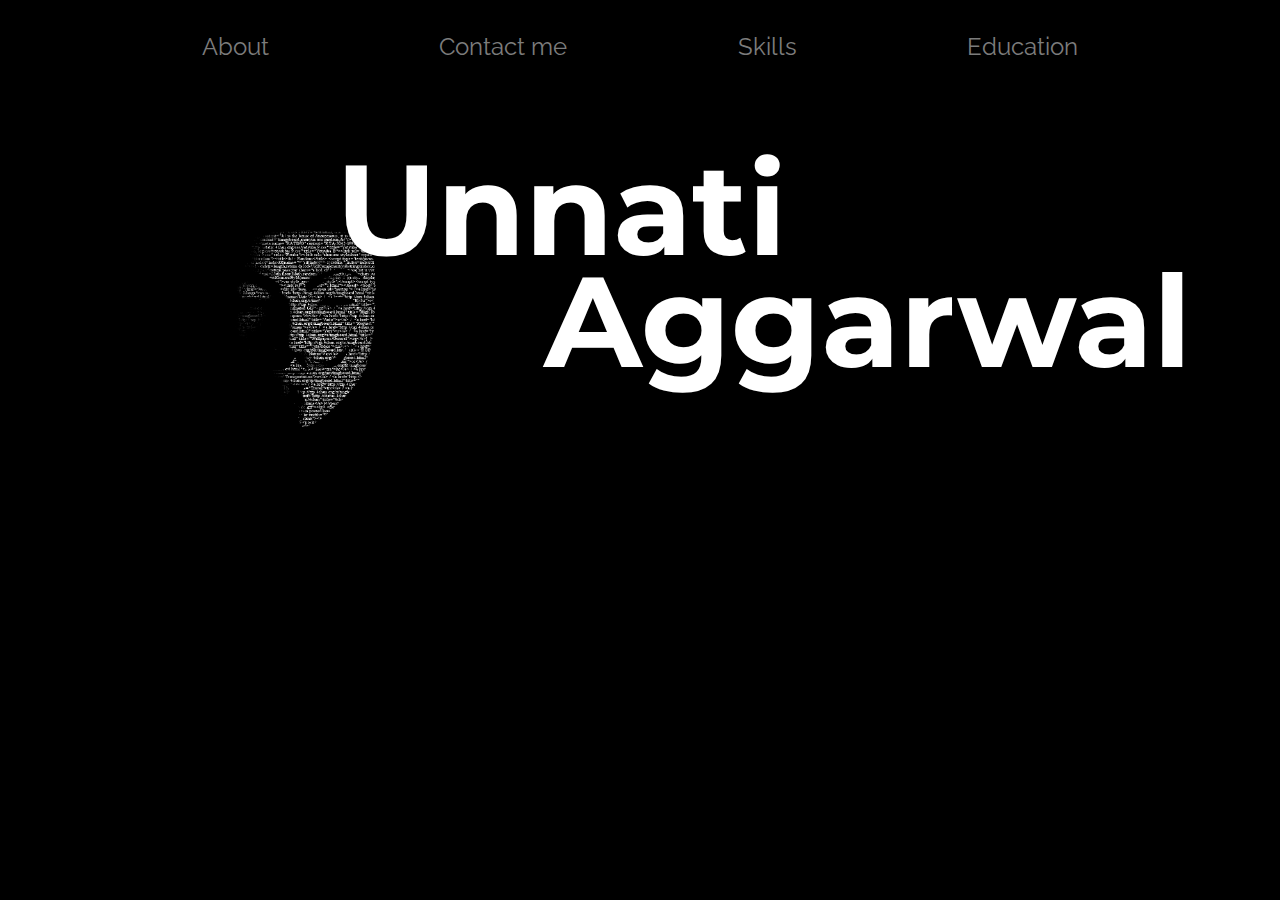
<file: index.html>
<!DOCTYPE html>
<html lang="en">
<head>
    <meta charset="UTF-8">
    <meta name="viewport" content="width=device-width, initial-scale=1.0">
    <title>Document</title>
    <link href="https://fonts.googleapis.com/css2?family=Raleway:wght@300&display=swap" rel="stylesheet">
    <link href="https://fonts.googleapis.com/css2?family=Montserrat&display=swap" rel="stylesheet">
    <link rel="stylesheet" href="style.css">
</head>
<body>
    <div class="navigation-parent">
        <div><a href="about.html">About</a></div>
        <div><a href="work.html">Contact me</a></div>
        <div><a href="skills.html">Skills</a></div>
        <div><a href="education.html">Education</a></div>
    </div>

    <div class="hero-section">
        <div class="img-container">
            <img src="./joker.jpg" style="height: 100%;width: 100%;"/>
        </div>
    <div class="name">
        <h1 class="first">Unnati</h1>
        <h1 class="last">Aggarwal</h1>
    </div>
    </div>
</body>
</html>
</file>
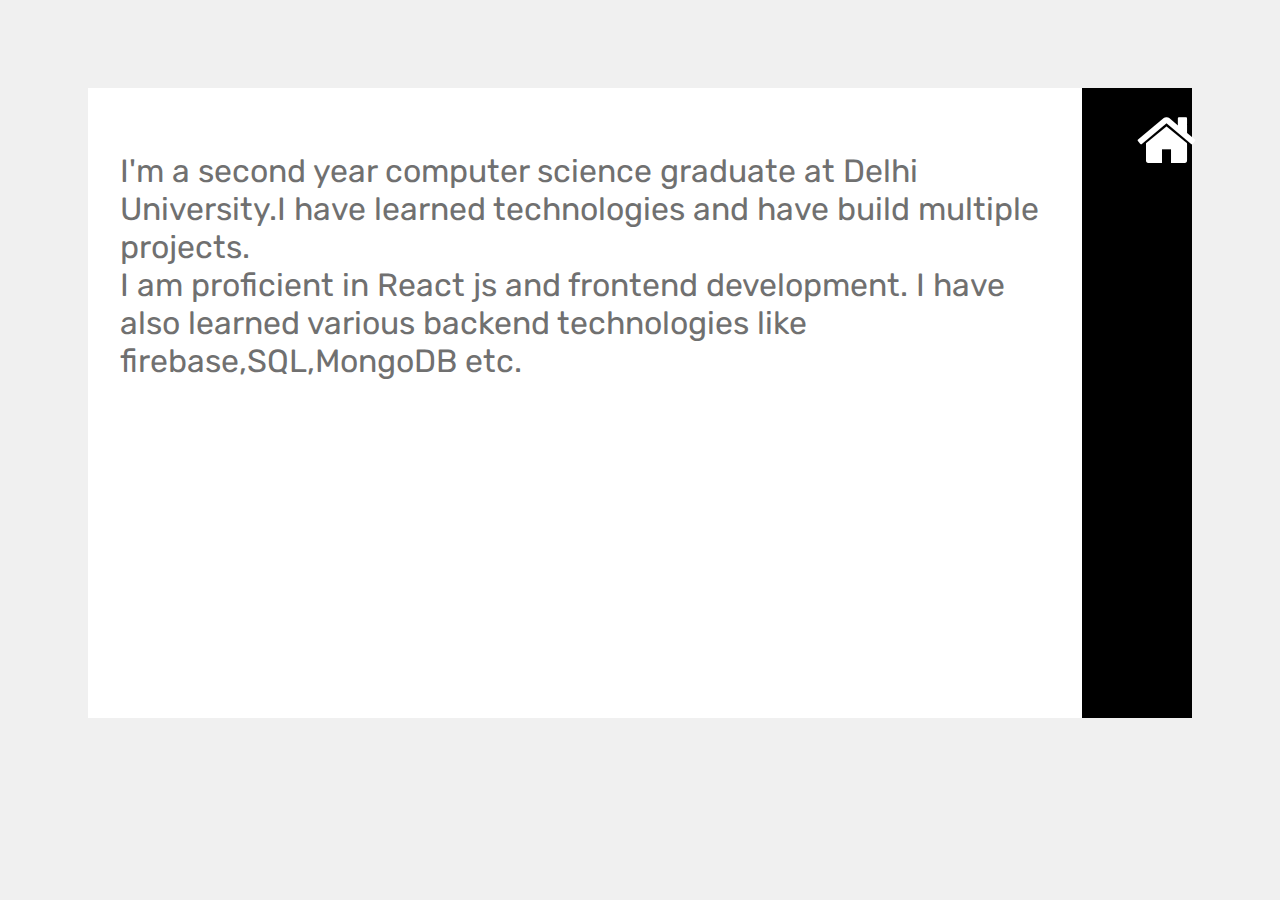
<file: about.html>
<!DOCTYPE html>
<html lang="en">
  <head>
    <meta charset="UTF-8" />
    <meta name="viewport" content="width=device-width, initial-scale=1.0" />
    <title>About</title>
    <link
      href="https://fonts.googleapis.com/css2?family=Rubik:wght@600&display=swap"
      rel="stylesheet"
    />
    <link rel="stylesheet" href="https://stackpath.bootstrapcdn.com/font-awesome/4.7.0/css/font-awesome.min.css" integrity="sha384-wvfXpqpZZVQGK6TAh5PVlGOfQNHSoD2xbE+QkPxCAFlNEevoEH3Sl0sibVcOQVnN" crossorigin="anonymous">
    <link rel="stylesheet" href="about.css" />
  </head>
  <body>
    <div class="about-box">
      <div class="about-text">
      
        <p style="font-size: 2rem; font-family: 'Rubik', sans-serif; color: #707070;">
          I'm a second year computer science graduate at Delhi University.I have learned technologies and have build multiple projects.<br />
          I am proficient in React js and frontend development. I have also learned various backend technologies like firebase,SQL,MongoDB etc.
        </p>
      </div>
      <div class="home-section">
          <a href="index.html"><i style="bottom:5px;top:20px" class="fa fa-home icon" aria-hidden="true"></i></a>
      </div>
    </div>
  </body>
</html>
</file>
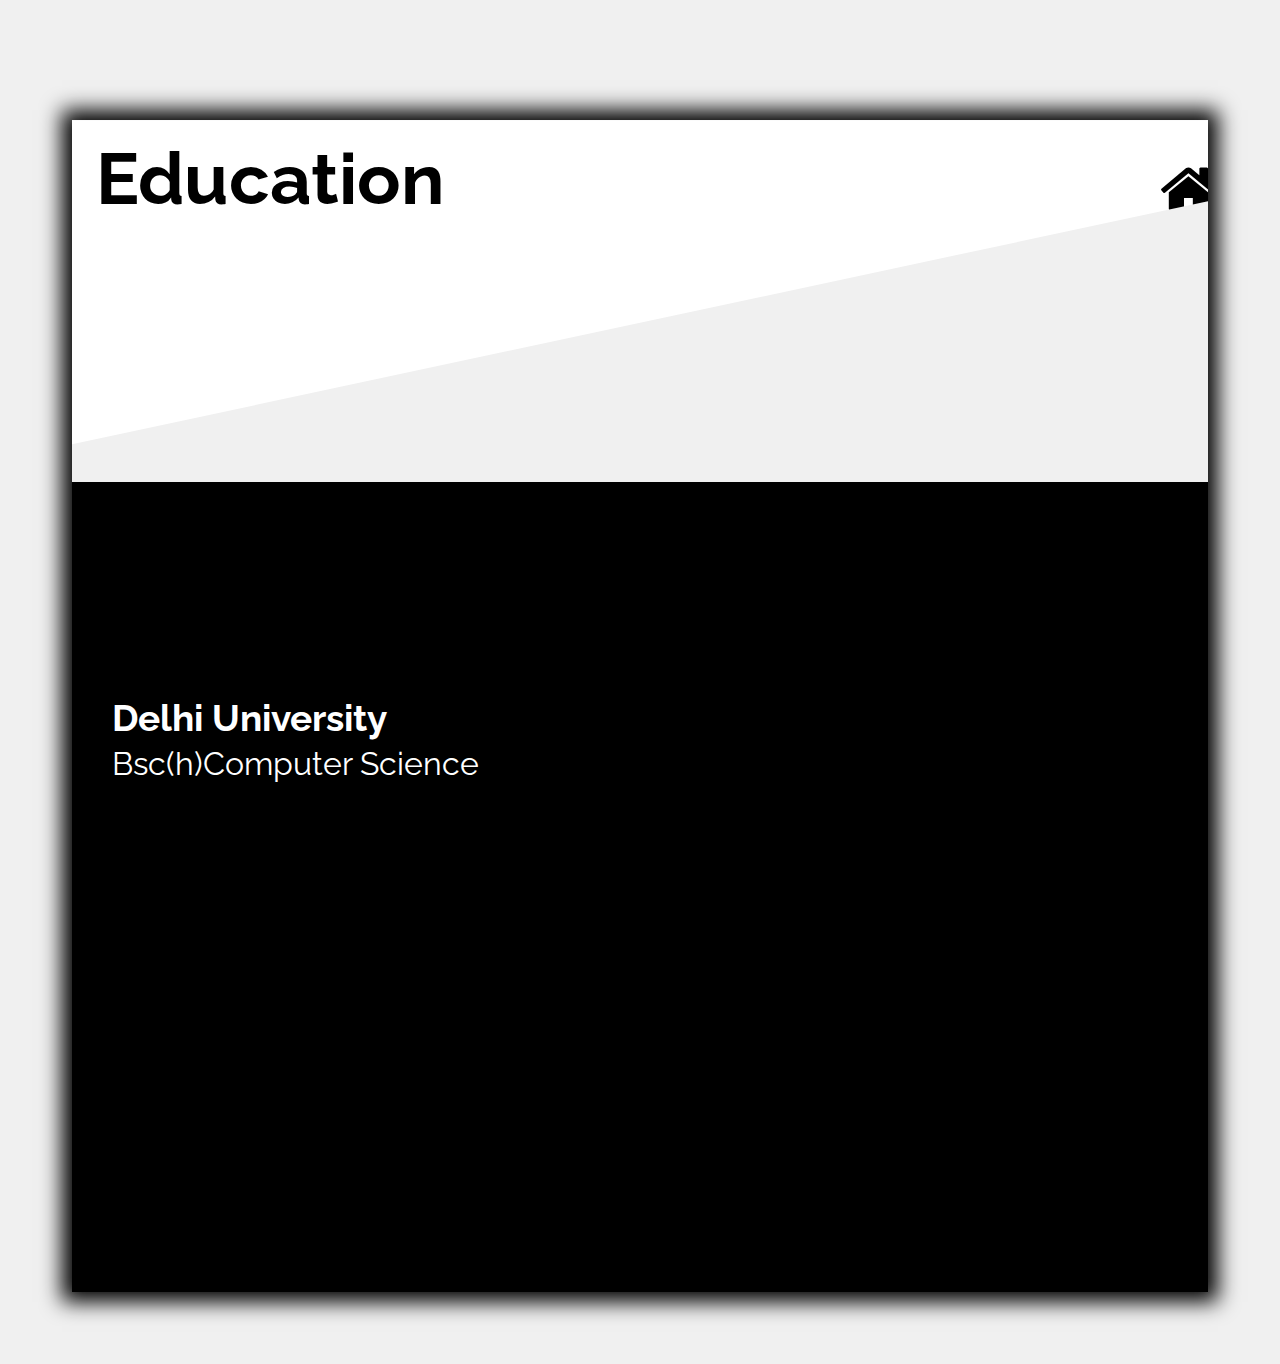
<file: education.html>
<!DOCTYPE html>
<html lang="en">
  <head>
    <meta charset="UTF-8" />
    <meta name="viewport" content="width=device-width, initial-scale=1.0" />
    <title>Skills</title>
    <link
      href="https://fonts.googleapis.com/css2?family=Raleway:wght@500&display=swap"
      rel="stylesheet"
    />
    <link
      rel="stylesheet"
      href="https://stackpath.bootstrapcdn.com/font-awesome/4.7.0/css/font-awesome.min.css"
      integrity="sha384-wvfXpqpZZVQGK6TAh5PVlGOfQNHSoD2xbE+QkPxCAFlNEevoEH3Sl0sibVcOQVnN"
      crossorigin="anonymous"
    />
    <link rel="stylesheet" href="generic.css" />
  </head>
  <body>
    <div class="parent">

      <div class="container">
        <h1>Education</h1>
        <a href="index.html"
          ><i class="fa fa-home icon" aria-hidden="true"></i
        ></a>
      </div>
      <div class="container-2">
          <ul>
              <li>
                  <h3>Delhi University</h3>
                  <p>Bsc(h)Computer Science</p>
              </li>
             
          </ul>
      </div>

    </div>
  </body>
</html>
</file>
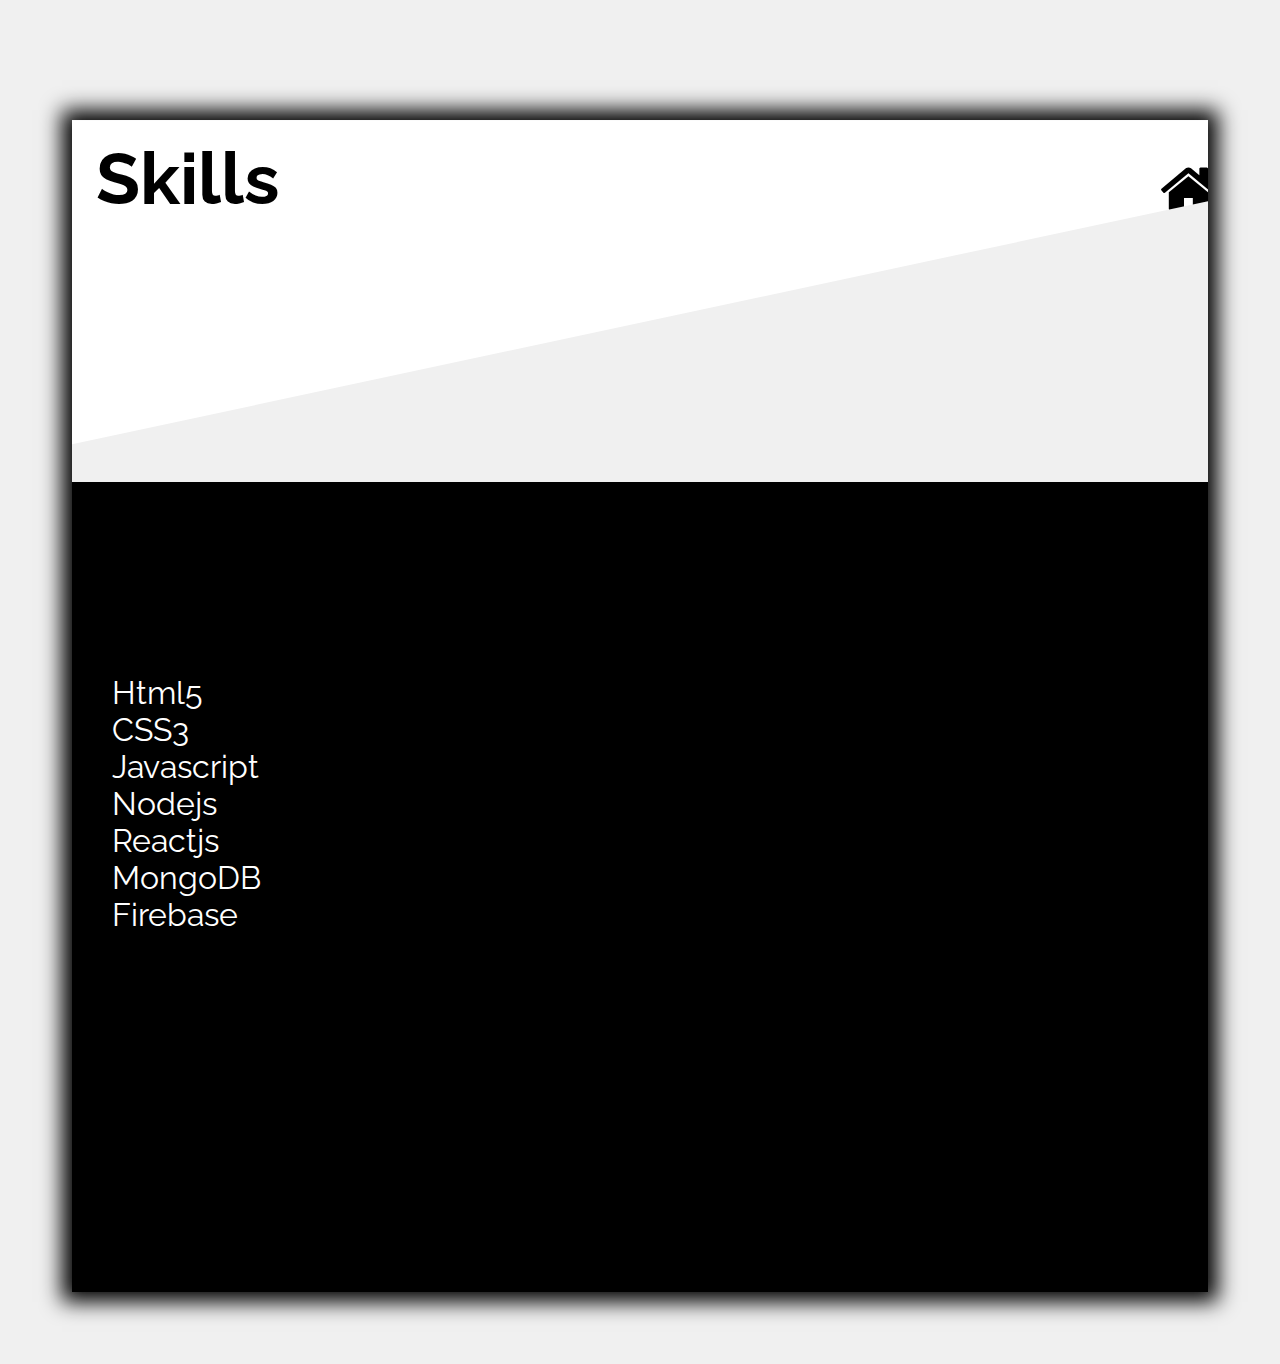
<file: skills.html>
<!DOCTYPE html>
<html lang="en">
  <head>
    <meta charset="UTF-8" />
    <meta name="viewport" content="width=device-width, initial-scale=1.0" />
    <title>Skills</title>
    <link
      href="https://fonts.googleapis.com/css2?family=Raleway:wght@500&display=swap"
      rel="stylesheet"
    />
    <link
      rel="stylesheet"
      href="https://stackpath.bootstrapcdn.com/font-awesome/4.7.0/css/font-awesome.min.css"
      integrity="sha384-wvfXpqpZZVQGK6TAh5PVlGOfQNHSoD2xbE+QkPxCAFlNEevoEH3Sl0sibVcOQVnN"
      crossorigin="anonymous"
    />
    <link rel="stylesheet" href="generic.css" />
  </head>
  <body>
    <div class="parent">
      <div class="container">
        <h1>Skills</h1>
        <a href="index.html"
          ><i class="fa fa-home icon" aria-hidden="true"></i
        ></a>
      </div>
      <div class="container-2">
        <ul>
          <li>Html5</li>
          <li>CSS3</li>
          <li>Javascript</li>
          <li>Nodejs</li>
          <li>Reactjs</li>
          <li>MongoDB</li>
          <li>Firebase</li>

        </ul>
      </div>
    </div>
  </body>
</html>
</file>
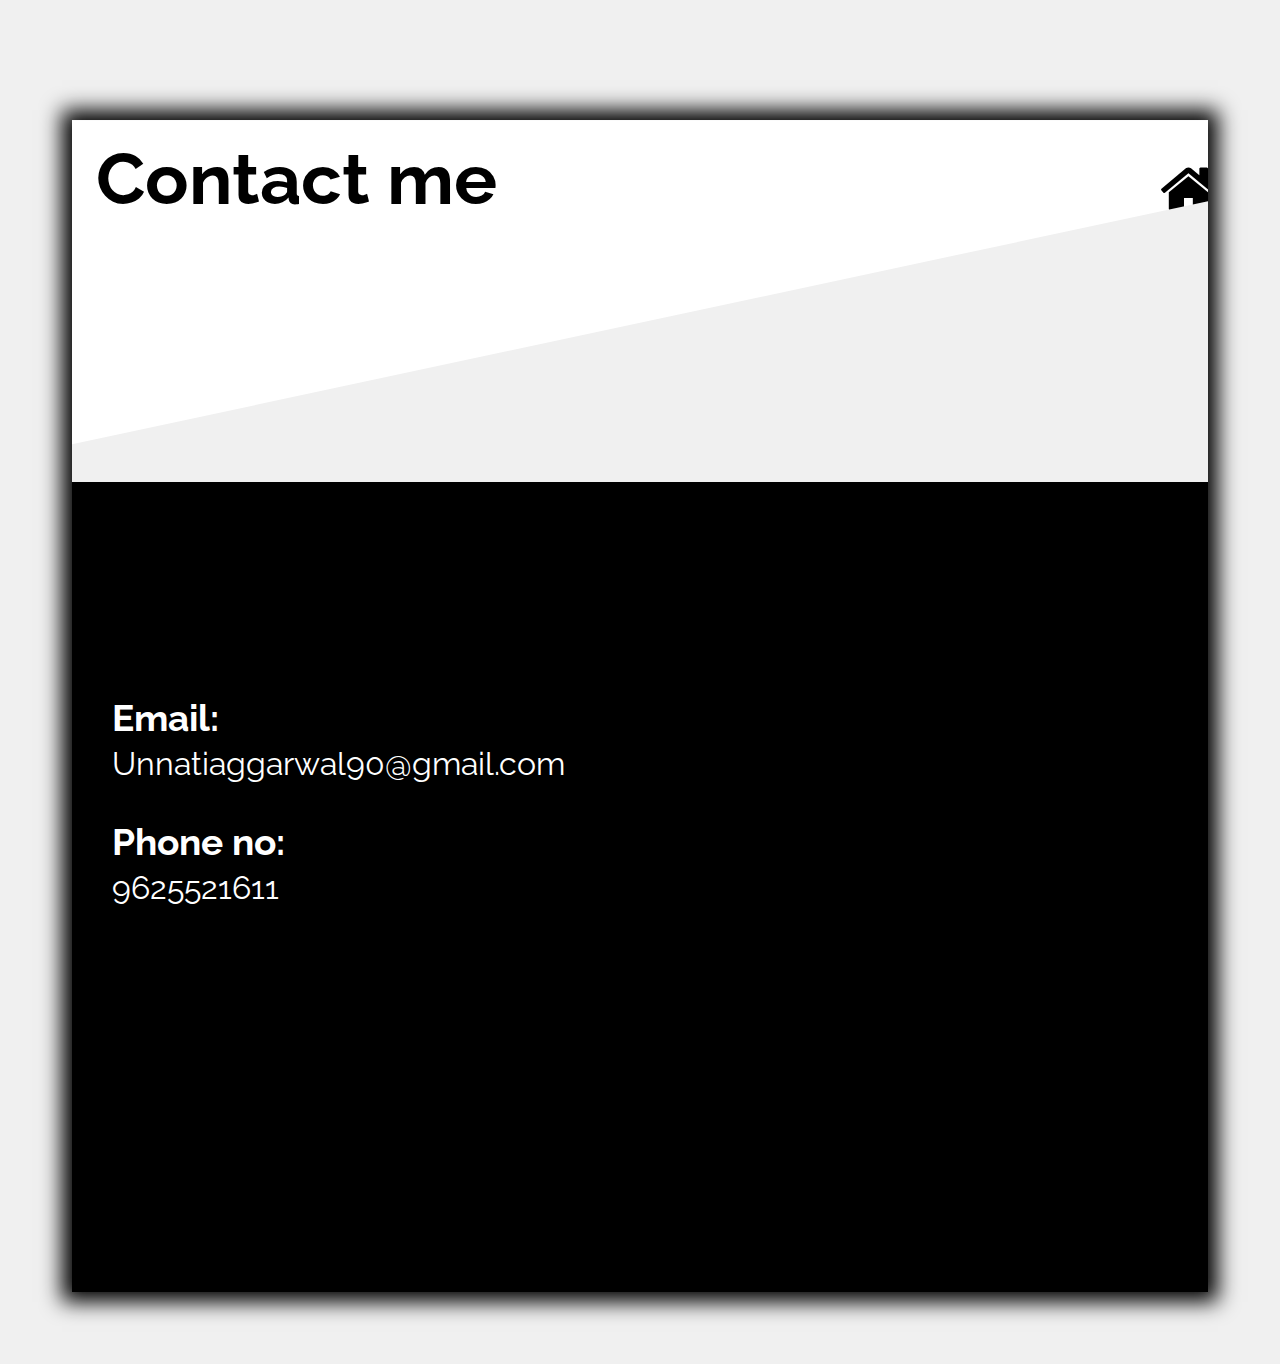
<file: work.html>
<!DOCTYPE html>
<html lang="en">
  <head>
    <meta charset="UTF-8" />
    <meta name="viewport" content="width=device-width, initial-scale=1.0" />
    <title>Skills</title>
    <link
      href="https://fonts.googleapis.com/css2?family=Raleway:wght@500&display=swap"
      rel="stylesheet"
    />
    <link
      rel="stylesheet"
      href="https://stackpath.bootstrapcdn.com/font-awesome/4.7.0/css/font-awesome.min.css"
      integrity="sha384-wvfXpqpZZVQGK6TAh5PVlGOfQNHSoD2xbE+QkPxCAFlNEevoEH3Sl0sibVcOQVnN"
      crossorigin="anonymous"
    />
    <link rel="stylesheet" href="generic.css" />
  </head>
  <body>
    <div class="parent">

      <div class="container">
        <h1>Contact me</h1>
        <a href="index.html"
          ><i class="fa fa-home icon" aria-hidden="true"></i
        ></a>
      </div>
      <div class="container-2">
          <ul>
              <li>
                  <h3>Email:</h3>
                  <p>Unnatiaggarwal90@gmail.com</p>
              </li>
              <li>
                  <h3>Phone no:</h3>
                  <p>9625521611</p>
              </li>
          </ul>
      </div>

    </div>
  </body>
</html>
</file>
<file: style.css>
* {
  box-sizing: border-box;
}

body {
  margin: 0;
  padding: 2rem;
  background-color: #000000;
  color: #ffffff;
}

.navigation-parent {
  display: flex;
  justify-content: space-evenly;
  font-size: 1.5rem;
  font-family: "Raleway", sans-serif;
}

.navigation-parent a {
  color: #7c7c7c;
  text-decoration: none;
}

.navigation-parent a:hover {
  text-shadow: 0px 10px 10px #ffffff;
}

.img-container {
  display: inline-block;
  width: 32rem;
  height: 22rem;
}

.hero-section {
  padding-top: 6rem;
  display: flex;
}

.name {
    animation: moveInFromRight 2s;
  font-size: 4rem;
  position: relative;
  font-family: "Montserrat", sans-serif;
}

.first,
.last {
  position: absolute;
}

.first {
  top: -7rem;
  left: -13rem;
}

@keyframes moveInFromRight {
  0% {
    transform: translateX(400px) scale(4);

    opacity: 0;
  }

  100% {
    transform: translateX(0px);
    opacity: 1;
  }
}
</file>
<file: about.css>
* {
  box-sizing: border-box;
}

body {
  background-color: #f0f0f0;
  padding: 5rem;
}

.about-box {
  height: 70vh;
  width: 100%;
  display: flex;
}

.about-text,
.home-section {
  height: 100%;
}

.about-text {
  padding: 2rem;
  width: 90%;
  background-color: white;
}

.home-section {
  position: relative;
  text-align: center;
  padding-top: 24rem;
  width: 10%;
  background-color: black;
}

h1,
p {
  animation: fadeIn 1s;
}

p {
  animation-delay: 1s;
  animation-fill-mode: backwards;
}

.icon {
  position: absolute;
  color: white;
  font-size: 4rem;
  margin-bottom: 200px;
}

@keyframes fadeIn {
  0% {
    opacity: 0;
  }
  100% {
    opacity: 1;
  }
}
</file>
<file: generic.css>
* {
  box-sizing: border-box;
}

body {
  padding: 4rem;
  background-color: #f0f0f0;
}

.container,
.container-2 {
  width: 100%;
  height: 90vh;
}

.container {
  clip-path: polygon(0 0, 100% 0, 100% 10%, 0 40%);
  background-color: white;
}

.container h1 {
  padding-top: 1rem;
  padding-left: 1.5rem;
  padding-bottom: 5px;
  font-family: "Raleway", sans-serif;
  font-size: 4.5rem;
  position: relative;
}

.container-2 {
  background-color: black;
  margin-top: -28rem;
  color: white;
  padding-top: 11rem;
}

.container-2 > ul > li {
  font-family: "Raleway", sans-serif;
  font-size: 2rem;
  list-style: none;
}

.container-2 > ul > li > p {
  margin-top: -2rem;
}

.icon {
  font-size: 3.8rem;
  top: 160px;
  color: black;
  left: 1160px;
  position: absolute;
}

.parent {
  box-shadow: 0px 0px 20px 10px black;
  animation: fadeInTop 2s;
}


@keyframes fadeInTop{
    0%{
        opacity: 0;
        transform: translateY(-100px);
    }

    100%{
        opacity: 1;
        transform: translateY(0px);

    }
}
</file>
